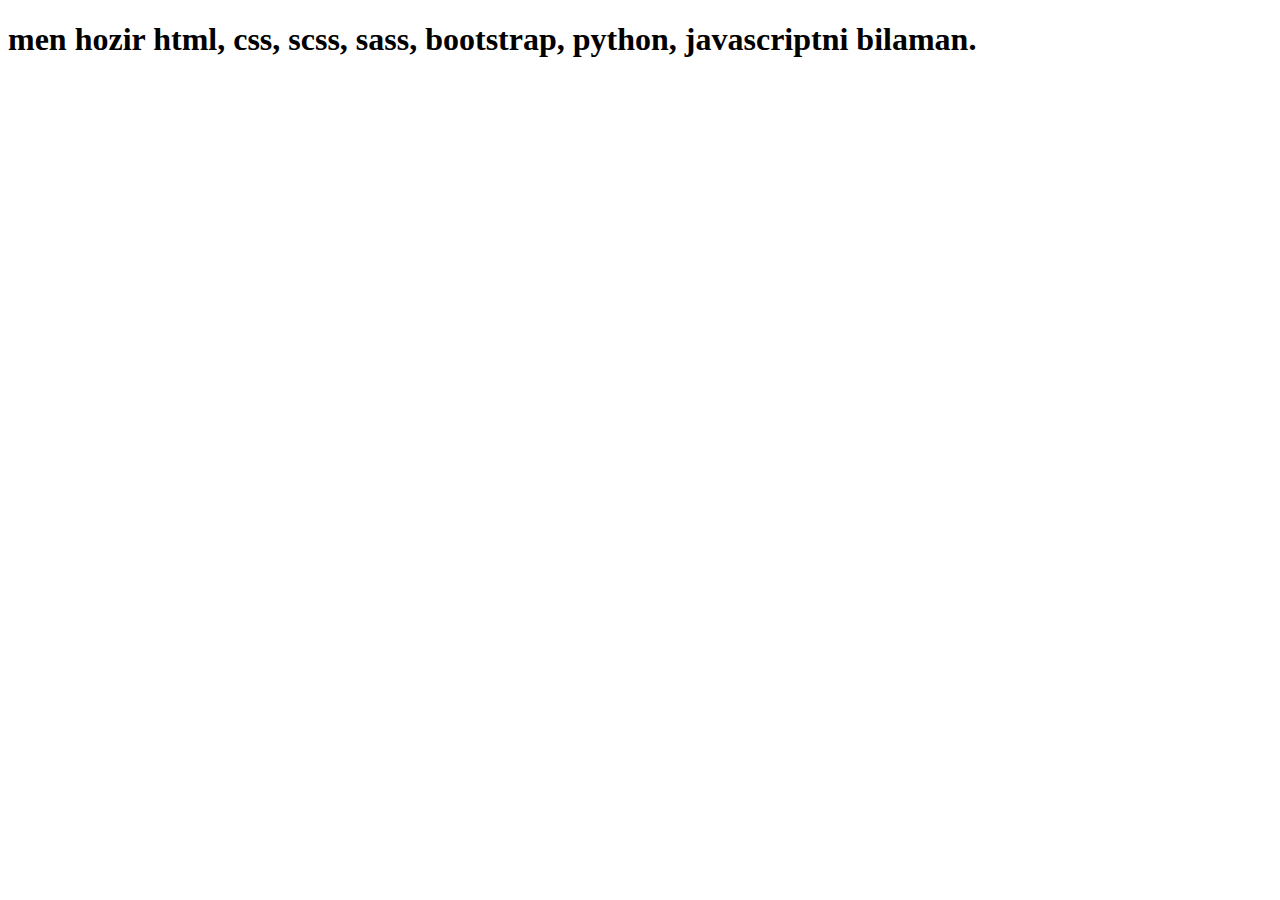
<file: portfolio/see.html>
<!DOCTYPE html>
<html lang="en">
<head>
    <meta charset="UTF-8">
    <meta http-equiv="X-UA-Compatible" content="IE=edge">
    <meta name="viewport" content="width=device-width, initial-scale=1.0">
    <title>Document</title>
</head>
<body>
    <h1>men hozir html, css, scss, sass, bootstrap, python, javascriptni bilaman.</h1>
</body>
</html>
</file>
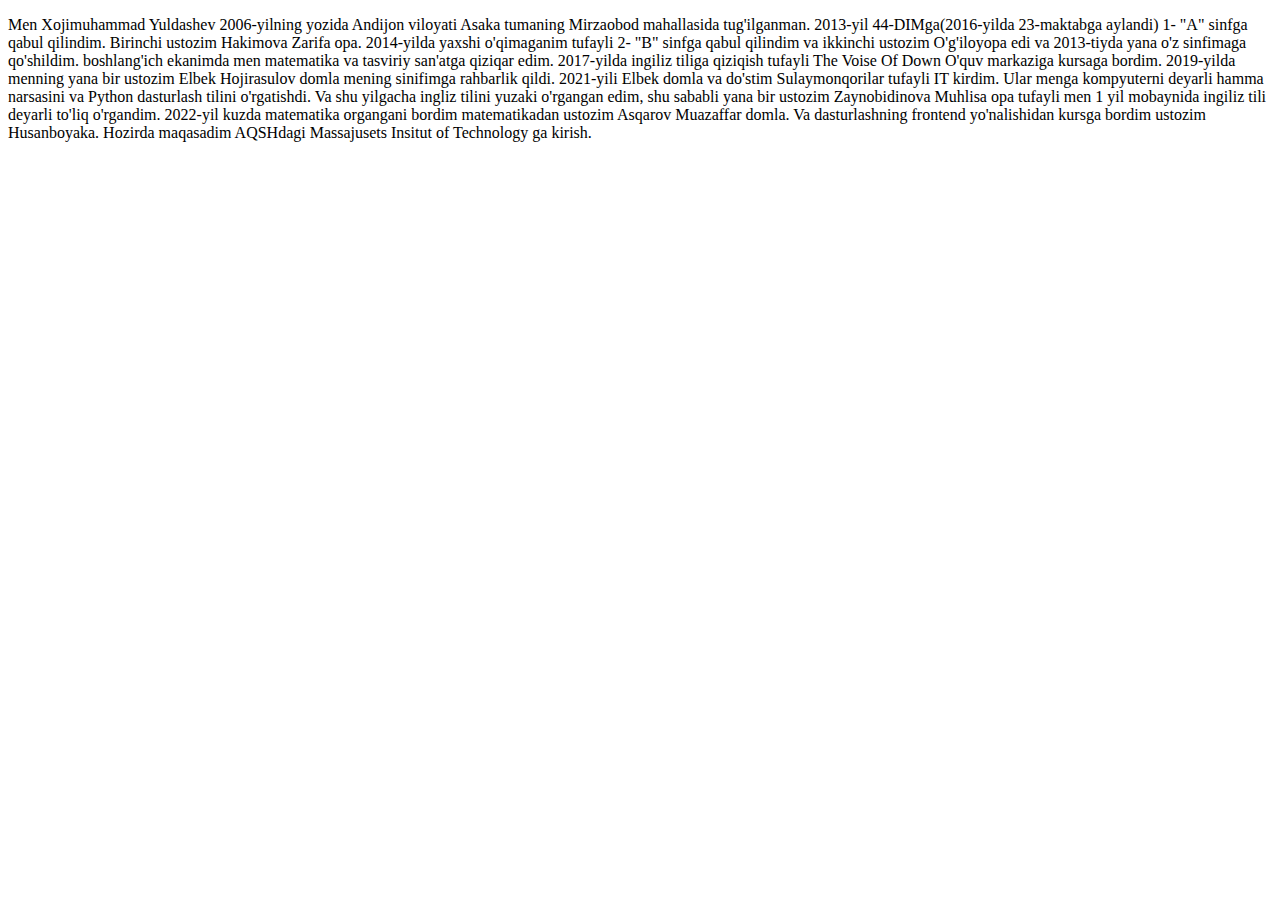
<file: portfolio/self.html>
<!DOCTYPE html>
<html lang="en">
<head>
    <meta charset="UTF-8">
    <meta http-equiv="X-UA-Compatible" content="IE=edge">
    <meta name="viewport" content="width=device-width, initial-scale=1.0">
    <title>Document</title>
</head>
<body>
    <p>Men Xojimuhammad Yuldashev 2006-yilning yozida Andijon viloyati Asaka tumaning Mirzaobod mahallasida tug'ilganman. 2013-yil 44-DIMga(2016-yilda 23-maktabga aylandi) 1- "A" sinfga qabul qilindim. Birinchi ustozim Hakimova Zarifa opa. 2014-yilda yaxshi o'qimaganim tufayli 2- "B" sinfga qabul qilindim va ikkinchi ustozim O'g'iloyopa edi va 2013-tiyda yana o'z sinfimaga qo'shildim. boshlang'ich ekanimda men matematika va tasviriy san'atga qiziqar edim. 2017-yilda ingiliz tiliga qiziqish tufayli The Voise Of Down O'quv markaziga kursaga bordim. 2019-yilda menning yana bir ustozim Elbek Hojirasulov domla mening sinifimga rahbarlik qildi. 2021-yili Elbek domla va do'stim Sulaymonqorilar tufayli IT kirdim. Ular menga kompyuterni deyarli hamma narsasini va Python dasturlash tilini o'rgatishdi. Va shu yilgacha ingliz tilini yuzaki o'rgangan edim, shu sababli yana bir ustozim Zaynobidinova Muhlisa opa tufayli men 1 yil mobaynida ingiliz tili deyarli to'liq o'rgandim. 2022-yil kuzda matematika organgani bordim matematikadan ustozim Asqarov Muazaffar domla. Va dasturlashning frontend yo'nalishidan kursga bordim ustozim Husanboyaka. Hozirda maqasadim AQSHdagi Massajusets Insitut of Technology ga kirish.</p>
</body>
</html>
</file>
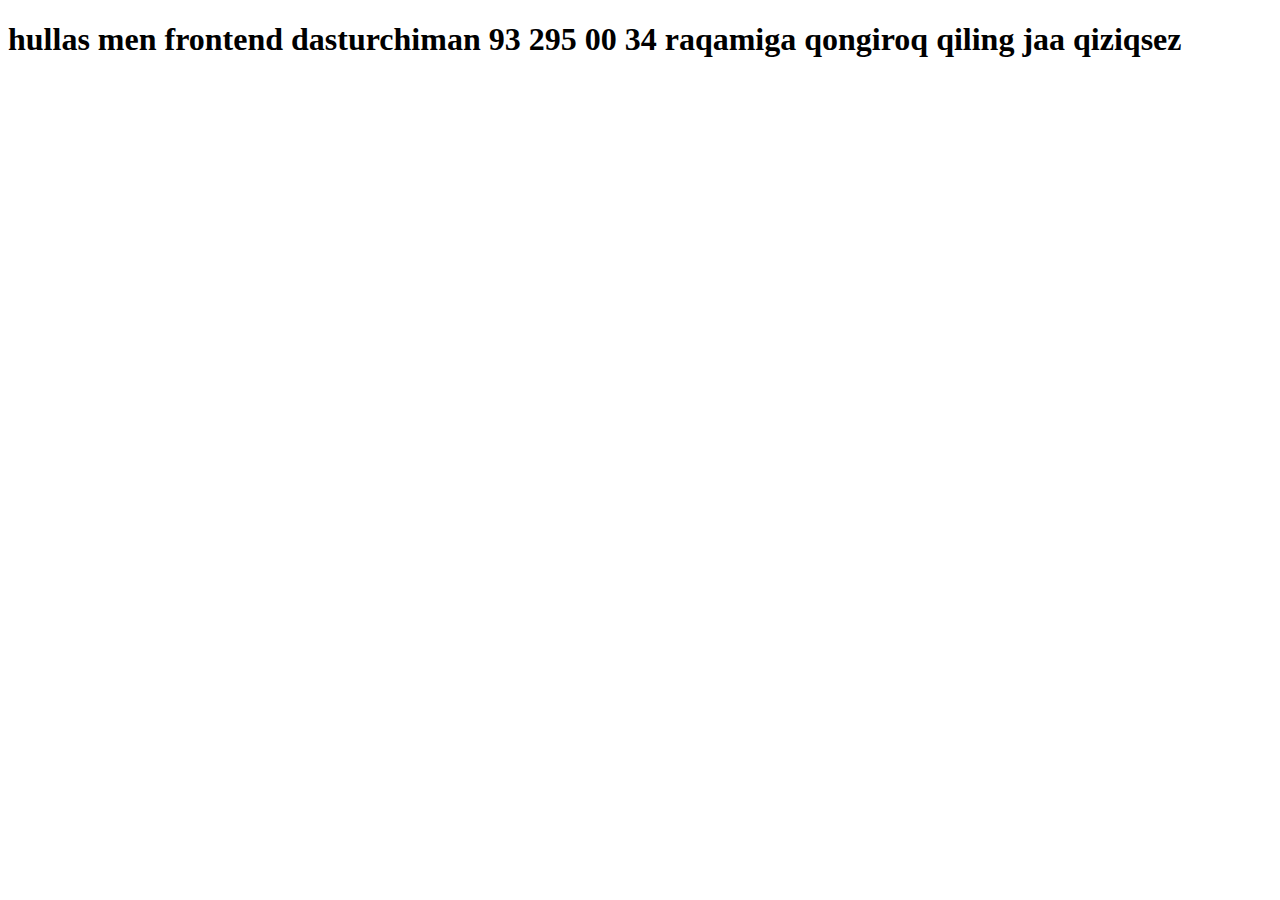
<file: portfolio/work.html>
<!DOCTYPE html>
<html lang="en">
<head>
    <meta charset="UTF-8">
    <meta http-equiv="X-UA-Compatible" content="IE=edge">
    <meta name="viewport" content="width=device-width, initial-scale=1.0">
    <title>Document</title>
</head>
<body>
    <h1>hullas men frontend dasturchiman 93 295 00 34 raqamiga qongiroq qiling jaa qiziqsez</h1>
</body>
</html>
</file>
